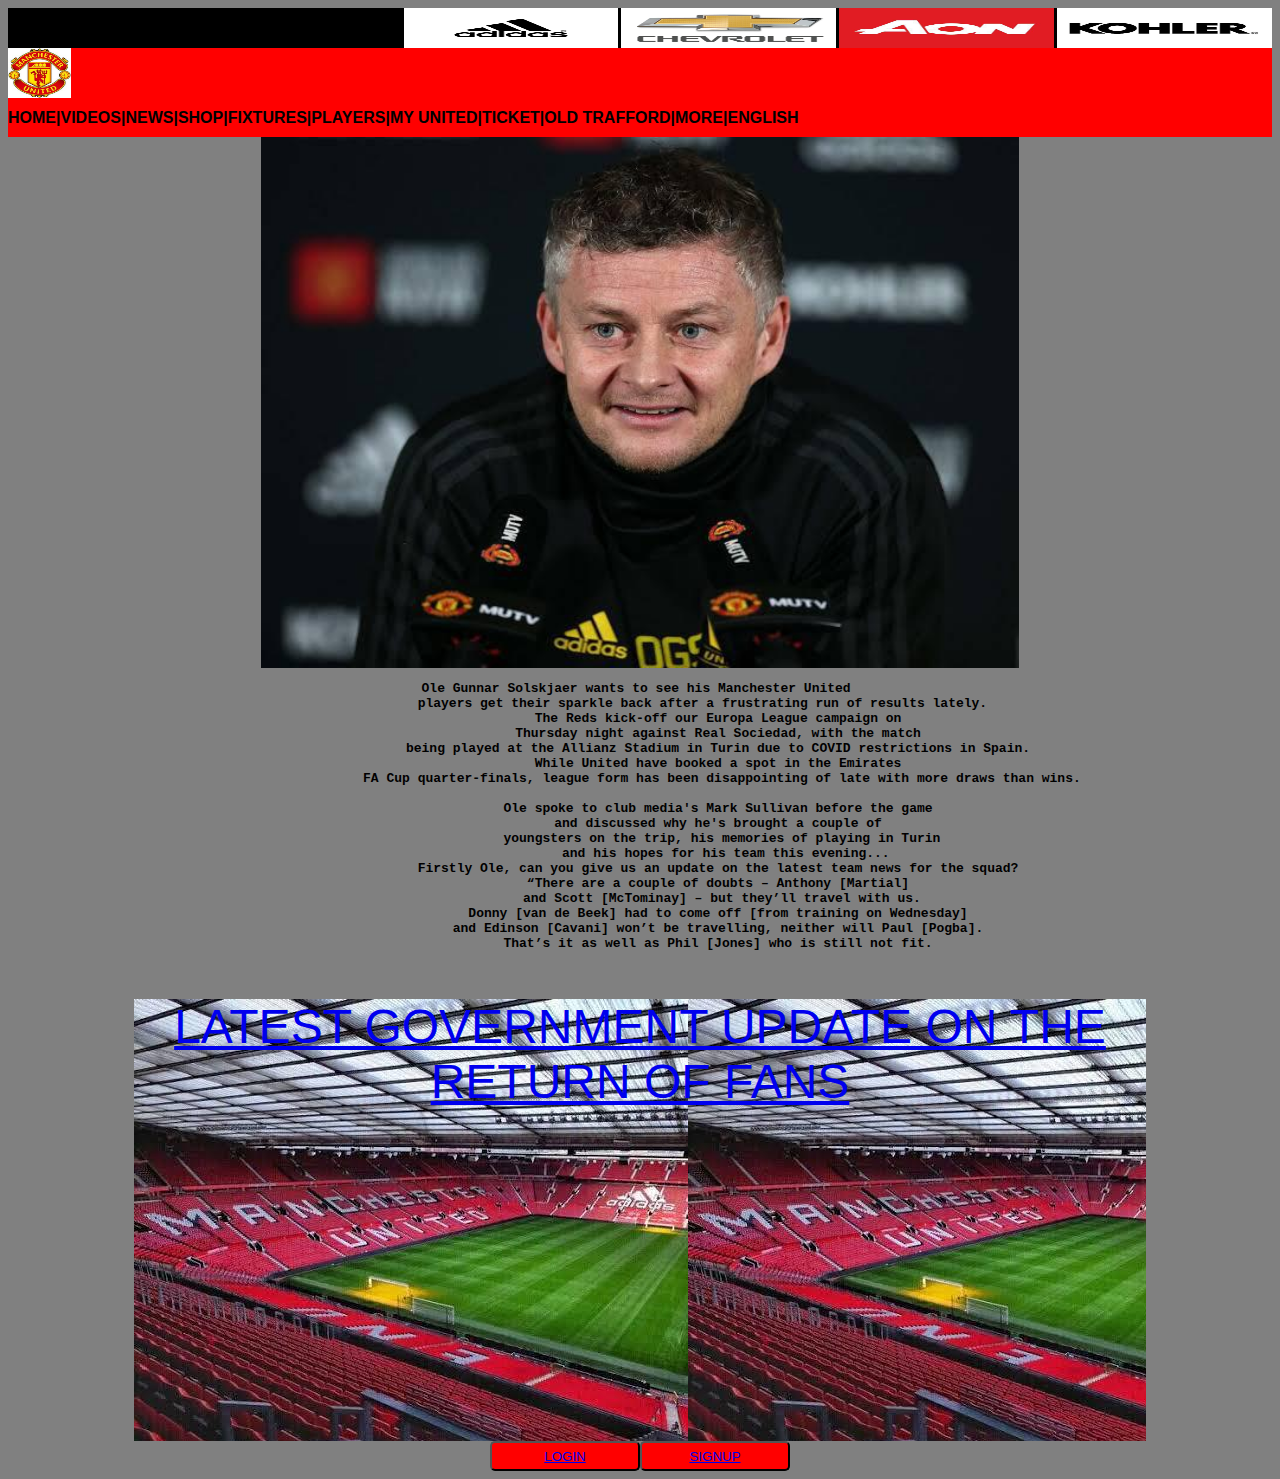
<file: index.html>
<DOCTYPE.html!>
<html>
    <head>
        <title>MANCHESTER UNITED</title>
    </head><link rel="stylesheet" href="htmlcss/style.css"/>
    <body>
  
  <table border='0' align="right" cellspacing="0" cellpadding="0" style="width:100%;height:10px>
            <tr height="80px">
            <td bgcolor="black">
                    <img src="image/img3.jpeg"align="right" width="17%" height="40px"/>
                    <img src="image/img2.jpeg"align="right" width="17%" height="40px"/>
                    <img src="image/img4.jpeg"align="right" width="17%" height="40px"/>
                    <img src="image/img1.jpeg"align="right" width="17%" height="40px"/>
                    </td>
                </tr>
                </table>
                    <table border="0" cellspacing="0" cellpadding="0" style="width:100%;height:10px>
                      <tr height="80px">
                    <td id="para-1">
                    <img src="image/img5.jpeg" width="5%" height="50px" style="bgcolor:red;">
                   <h1>HOME|VIDEOS|NEWS|SHOP|FIXTURES|PLAYERS|MY UNITED|TICKET|OLD TRAFFORD|MORE|ENGLISH</h1>
                  </td>
                </tr>
            </table>
            <center>
            <img src="image/img6.jpeg" align="middle" width="60%" height="60%"/>
            <h2><pre>Ole Gunnar Solskjaer wants to see his Manchester United 
                players get their sparkle back after a frustrating run of results lately.
                    The Reds kick-off our Europa League campaign on
                     Thursday night against Real Sociedad, with the match 
                    being played at the Allianz Stadium in Turin due to COVID restrictions in Spain.
                    While United have booked a spot in the Emirates
                     FA Cup quarter-finals, league form has been disappointing of late with more draws than wins.
                    
                    Ole spoke to club media's Mark Sullivan before the game
                     and discussed why he's brought a couple of 
                     youngsters on the trip, his memories of playing in Turin
                      and his hopes for his team this evening...
                    Firstly Ole, can you give us an update on the latest team news for the squad?
                    “There are a couple of doubts – Anthony [Martial]
                     and Scott [McTominay] – but they’ll travel with us.
                    Donny [van de Beek] had to come off [from training on Wednesday]
                    and Edinson [Cavani] won’t be travelling, neither will Paul [Pogba].
                    That’s it as well as Phil [Jones] who is still not fit.</h2>
                    <div class="leo">
                      <p class="leo1"><a href="img.html">LATEST GOVERNMENT UPDATE ON THE RETURN OF FANS</a><br/></p>
                    </div>
                    <button class="para2" > <a href="login.html">LOGIN</a> <button class="para2"> <a href="signup.html">SIGNUP</a> </button>
                    

    </body>
</htm
</file>
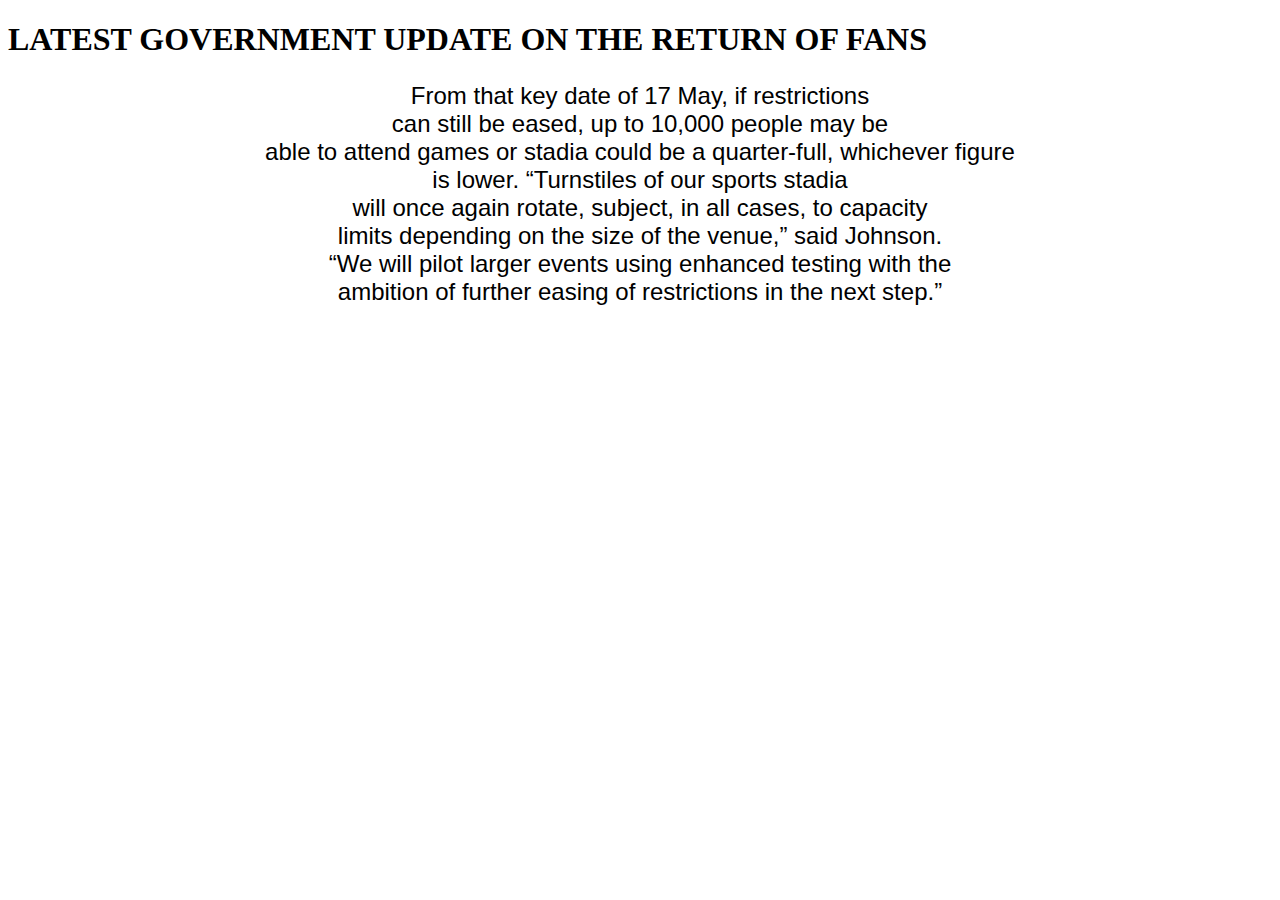
<file: img.html>
<!DOCTYPE html>
<html lang="en">
<head>
    <meta charset="UTF-8">
    <meta http-equiv="X-UA-Compatible" content="IE=edge">
    <meta name="viewport" content="width=device-width, initial-scale=1.0">
    <title>IMAGE</title>
</head>
<body>
    <h1>LATEST GOVERNMENT UPDATE ON THE RETURN OF FANS</h1>
    <center>
    <p style="font-size: 1.5em; font-family: Arial, Helvetica, sans-serif;">From that key date of 17 May, if restrictions<br/>
         can still be eased, up to 10,000 people may be<br/>able to attend games or stadia could be a quarter-full, whichever figure<br/> is lower.
        “Turnstiles of our sports stadia<br/> will once again rotate, subject, in all cases, to capacity<br/> limits depending on the size of the venue,” said Johnson.<br/> “We will pilot larger events using enhanced testing with the<br/> ambition of further easing of restrictions in the next step.”</p>
    </p>

</body>
</html>
</file>
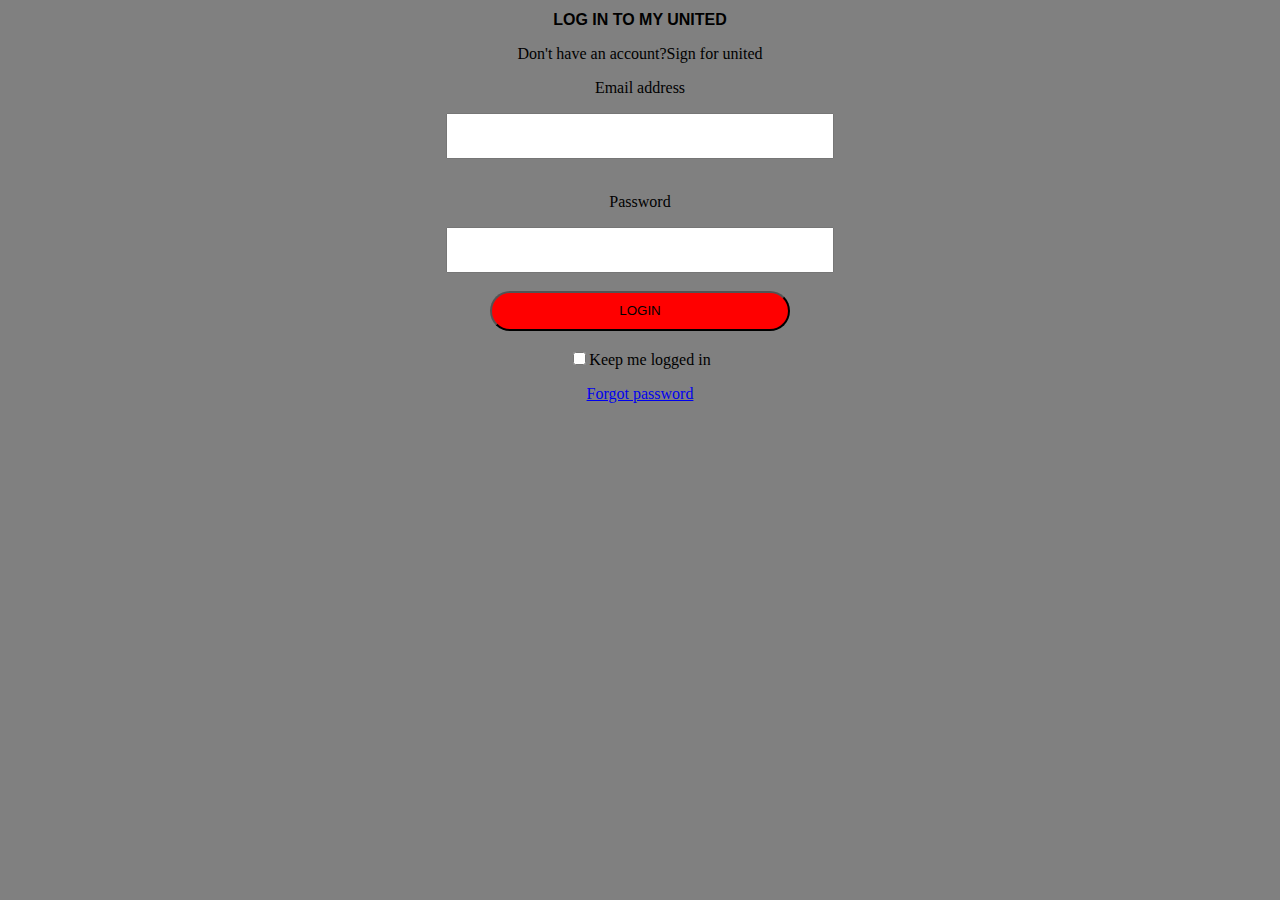
<file: login.html>
<!DOCTYPE html>
<html lang="en">
<head>
    <meta charset="UTF-8">
    <meta http-equiv="X-UA-Compatible" content="IE=edge">
    <meta name="viewport" content="width=device-width, initial-scale=1.0">
    <title>LOGIN</title>
</head>
<body><link rel="stylesheet" href="htmlcss/style.css"/>
   
   
    <center>
    <h1>LOG IN TO MY UNITED</h1>
    <P>Don't have an account?Sign for united</P>
    <P>Email address</P>
    <input type="text" style="width: 30%; height:40px;"><br/><br/>
    <p>Password</p>
    <input type="text"style="width: 30%; height:40px;"><br/><br/>
    <button source="kad"style="width: 300px; height:40px; border-radius: 20px;">LOGIN</button><BR/><BR/>
    <input type="checkbox">Keep me logged in       
    <p><a href="forgotpassword.html">Forgot password</a></p>
</body>
</html>
</file>
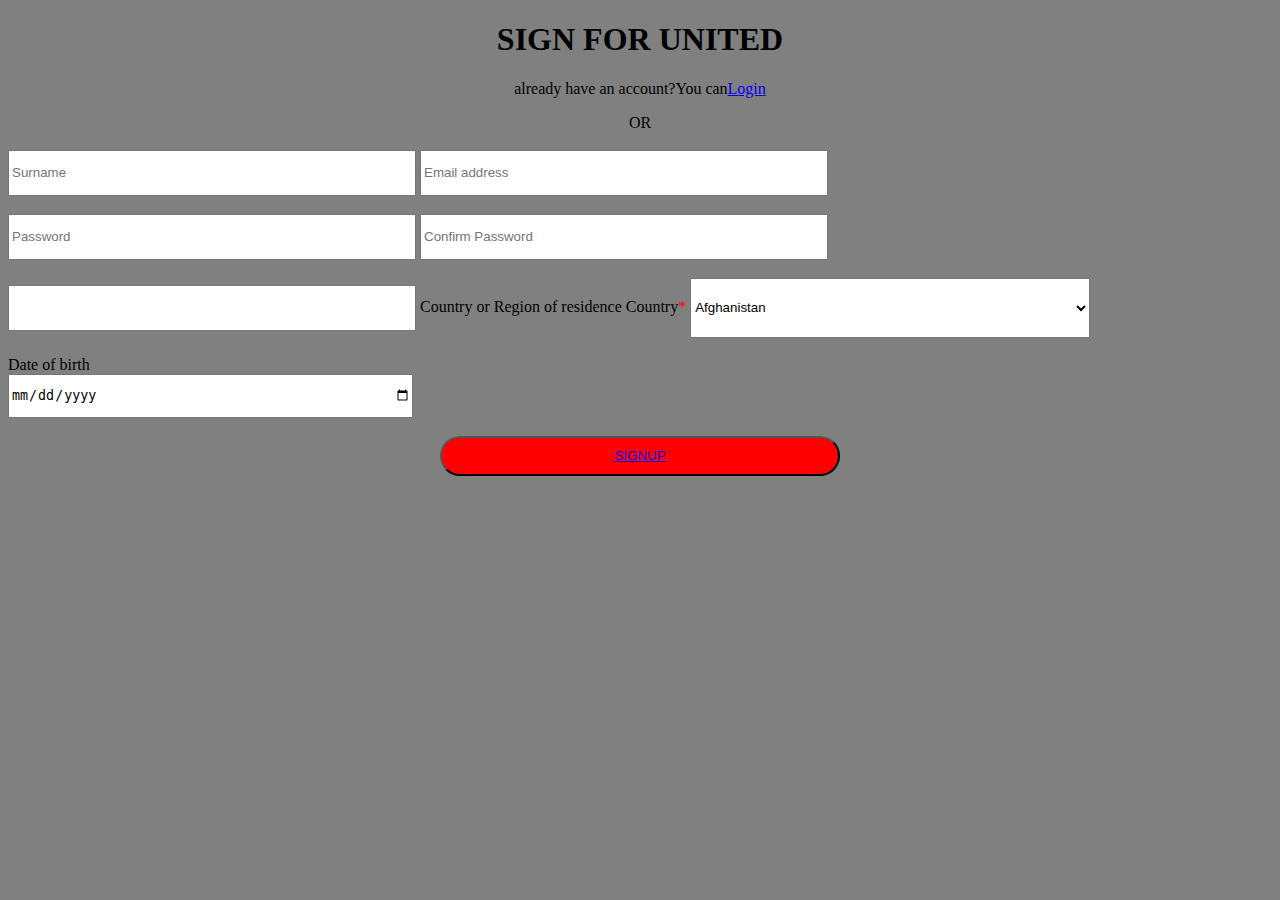
<file: signup.html>
<!DOCTYPE html>
<html lang="en">
<head>
    <meta charset="UTF-8">
    <meta http-equiv="X-UA-Compatible" content="IE=edge">
    <meta name="viewport" content="width=device-width, initial-scale=1.0">
    <title>Signuo.html</title>
</head>
<body bgcolor="grey">
    <center>
    <h1>SIGN FOR UNITED</h1>
    <p>already have an account?You can<a href="login.html">Login</a></p>
    OR<br/><br/></center>
    <label for="Surname"></label>
    <input type="text" placeholder="Surname" name="Surname" required style="width: 400px; height:40px;">
    <label for="email address"></label>
    <input type="text" placeholder="Email address" name="Email address" style="width: 400px; height:40px;"><br/><br/>
    <label for="Password"></label>
    <input type="text" placeholder="Password" name="Password" required style="width: 400px; height:40px;">
    <label for="Confirm Password"></label>
    <input type="text" placeholder="Confirm Password" name="Confirm password" required style="width: 400px; height:40px;"><br/><br/>
    <label for="email">
    <input type="text" style="width: 400px; height:40px;">
    <p5>Country or Region of residence</p5>
    <label for="country">Country</label><span style="color: red !important; display: inline; float: none;">*</span>      
        
    <select id="country" name="country" class="form-control" style="width: 400px; height: 60px;">
        <option value="Afghanistan">Afghanistan</option>
        <option value="Åland Islands">Åland Islands</option>
        <option value="Albania">Albania</option>
        <option value="Algeria">Algeria</option>
        <option value="American Samoa">American Samoa</option>
        <option value="Andorra">Andorra</option>
        <option value="Angola">Angola</option>
        <option value="Anguilla">Anguilla</option>
        <option value="Antarctica">Antarctica</option>
        <option value="Antigua and Barbuda">Antigua and Barbuda</option>
        <option value="Argentina">Argentina</option>
        <option value="Armenia">Armenia</option>
        <option value="Aruba">Aruba</option>
        <option value="Australia">Australia</option>
        <option value="Austria">Austria</option>
        <option value="Azerbaijan">Azerbaijan</option>
        <option value="Bahamas">Bahamas</option>
        <option value="Bahrain">Bahrain</option>
        <option value="Bangladesh">Bangladesh</option>
        <option value="Barbados">Barbados</option>
        <option value="Belarus">Belarus</option>
        <option value="Belgium">Belgium</option>
        <option value="Belize">Belize</option>
        <option value="Benin">Benin</option>
        <option value="Bermuda">Bermuda</option>
        <option value="Bhutan">Bhutan</option>
        <option value="Bolivia">Bolivia</option>
        <option value="Bosnia and Herzegovina">Bosnia and Herzegovina</option>
        <option value="Botswana">Botswana</option>
        <option value="Bouvet Island">Bouvet Island</option>
        <option value="Brazil">Brazil</option>
        <option value="British Indian Ocean Territory">British Indian Ocean Territory</option>
        <option value="Brunei Darussalam">Brunei Darussalam</option>
        <option value="Bulgaria">Bulgaria</option>
        <option value="Burkina Faso">Burkina Faso</option>
        <option value="Burundi">Burundi</option>
        <option value="Cambodia">Cambodia</option>
        <option value="Cameroon">Cameroon</option>
        <option value="Canada">Canada</option>
        <option value="Cape Verde">Cape Verde</option>
        <option value="Cayman Islands">Cayman Islands</option>
        <option value="Central African Republic">Central African Republic</option>
        <option value="Chad">Chad</option>
        <option value="Chile">Chile</option>
        <option value="China">China</option>
        <option value="Christmas Island">Christmas Island</option>
        <option value="Cocos (Keeling) Islands">Cocos (Keeling) Islands</option>
        <option value="Colombia">Colombia</option>
        <option value="Comoros">Comoros</option>
        <option value="Congo">Congo</option>
        <option value="Congo, The Democratic Republic of The">Congo, The Democratic Republic of The</option>
        <option value="Cook Islands">Cook Islands</option>
        <option value="Costa Rica">Costa Rica</option>
        <option value="Cote D'ivoire">Cote D'ivoire</option>
        <option value="Croatia">Croatia</option>
        <option value="Cuba">Cuba</option>
        <option value="Cyprus">Cyprus</option>
        <option value="Czech Republic">Czech Republic</option>
        <option value="Denmark">Denmark</option>
        <option value="Djibouti">Djibouti</option>
        <option value="Dominica">Dominica</option>
        <option value="Dominican Republic">Dominican Republic</option>
        <option value="Ecuador">Ecuador</option>
        <option value="Egypt">Egypt</option>
        <option value="El Salvador">El Salvador</option>
        <option value="Equatorial Guinea">Equatorial Guinea</option>
        <option value="Eritrea">Eritrea</option>
        <option value="Estonia">Estonia</option>
        <option value="Ethiopia">Ethiopia</option>
        <option value="Falkland Islands (Malvinas)">Falkland Islands (Malvinas)</option>
        <option value="Faroe Islands">Faroe Islands</option>
        <option value="Fiji">Fiji</option>
        <option value="Finland">Finland</option>
        <option value="France">France</option>
        <option value="French Guiana">French Guiana</option>
        <option value="French Polynesia">French Polynesia</option>
        <option value="French Southern Territories">French Southern Territories</option>
        <option value="Gabon">Gabon</option>
        <option value="Gambia">Gambia</option>
        <option value="Georgia">Georgia</option>
        <option value="Germany">Germany</option>
        <option value="Ghana">Ghana</option>
        <option value="Gibraltar">Gibraltar</option>
        <option value="Greece">Greece</option>
        <option value="Greenland">Greenland</option>
        <option value="Grenada">Grenada</option>
        <option value="Guadeloupe">Guadeloupe</option>
        <option value="Guam">Guam</option>
        <option value="Guatemala">Guatemala</option>
        <option value="Guernsey">Guernsey</option>
        <option value="Guinea">Guinea</option>
        <option value="Guinea-bissau">Guinea-bissau</option>
        <option value="Guyana">Guyana</option>
        <option value="Haiti">Haiti</option>
        <option value="Heard Island and Mcdonald Islands">Heard Island and Mcdonald Islands</option>
        <option value="Holy See (Vatican City State)">Holy See (Vatican City State)</option>
        <option value="Honduras">Honduras</option>
        <option value="Hong Kong">Hong Kong</option>
        <option value="Hungary">Hungary</option>
        <option value="Iceland">Iceland</option>
        <option value="India">India</option>
        <option value="Indonesia">Indonesia</option>
        <option value="Iran, Islamic Republic of">Iran, Islamic Republic of</option>
        <option value="Iraq">Iraq</option>
        <option value="Ireland">Ireland</option>
        <option value="Isle of Man">Isle of Man</option>
        <option value="Israel">Israel</option>
        <option value="Italy">Italy</option>
        <option value="Jamaica">Jamaica</option>
        <option value="Japan">Japan</option>
        <option value="Jersey">Jersey</option>
        <option value="Jordan">Jordan</option>
        <option value="Kazakhstan">Kazakhstan</option>
        <option value="Kenya">Kenya</option>
        <option value="Kiribati">Kiribati</option>
        <option value="Korea, Democratic People's Republic of">Korea, Democratic People's Republic of</option>
        <option value="Korea, Republic of">Korea, Republic of</option>
        <option value="Kuwait">Kuwait</option>
        <option value="Kyrgyzstan">Kyrgyzstan</option>
        <option value="Lao People's Democratic Republic">Lao People's Democratic Republic</option>
        <option value="Latvia">Latvia</option>
        <option value="Lebanon">Lebanon</option>
        <option value="Lesotho">Lesotho</option>
        <option value="Liberia">Liberia</option>
        <option value="Libyan Arab Jamahiriya">Libyan Arab Jamahiriya</option>
        <option value="Liechtenstein">Liechtenstein</option>
        <option value="Lithuania">Lithuania</option>
        <option value="Luxembourg">Luxembourg</option>
        <option value="Macao">Macao</option>
        <option value="Macedonia, The Former Yugoslav Republic of">Macedonia, The Former Yugoslav Republic of</option>
        <option value="Madagascar">Madagascar</option>
        <option value="Malawi">Malawi</option>
        <option value="Malaysia">Malaysia</option>
        <option value="Maldives">Maldives</option>
        <option value="Mali">Mali</option>
        <option value="Malta">Malta</option>
        <option value="Marshall Islands">Marshall Islands</option>
        <option value="Martinique">Martinique</option>
        <option value="Mauritania">Mauritania</option>
        <option value="Mauritius">Mauritius</option>
        <option value="Mayotte">Mayotte</option>
        <option value="Mexico">Mexico</option>
        <option value="Micronesia, Federated States of">Micronesia, Federated States of</option>
        <option value="Moldova, Republic of">Moldova, Republic of</option>
        <option value="Monaco">Monaco</option>
        <option value="Mongolia">Mongolia</option>
        <option value="Montenegro">Montenegro</option>
        <option value="Montserrat">Montserrat</option>
        <option value="Morocco">Morocco</option>
        <option value="Mozambique">Mozambique</option>
        <option value="Myanmar">Myanmar</option>
        <option value="Namibia">Namibia</option>
        <option value="Nauru">Nauru</option>
        <option value="Nepal">Nepal</option>
        <option value="Netherlands">Netherlands</option>
        <option value="Netherlands Antilles">Netherlands Antilles</option>
        <option value="New Caledonia">New Caledonia</option>
        <option value="New Zealand">New Zealand</option>
        <option value="Nicaragua">Nicaragua</option>
        <option value="Niger">Niger</option>
        <option value="Nigeria">Nigeria</option>
        <option value="Niue">Niue</option>
        <option value="Norfolk Island">Norfolk Island</option>
        <option value="Northern Mariana Islands">Northern Mariana Islands</option>
        <option value="Norway">Norway</option>
        <option value="Oman">Oman</option>
        <option value="Pakistan">Pakistan</option>
        <option value="Palau">Palau</option>
        <option value="Palestinian Territory, Occupied">Palestinian Territory, Occupied</option>
        <option value="Panama">Panama</option>
        <option value="Papua New Guinea">Papua New Guinea</option>
        <option value="Paraguay">Paraguay</option>
        <option value="Peru">Peru</option>
        <option value="Philippines">Philippines</option>
        <option value="Pitcairn">Pitcairn</option>
        <option value="Poland">Poland</option>
        <option value="Portugal">Portugal</option>
        <option value="Puerto Rico">Puerto Rico</option>
        <option value="Qatar">Qatar</option>
        <option value="Reunion">Reunion</option>
        <option value="Romania">Romania</option>
        <option value="Russian Federation">Russian Federation</option>
        <option value="Rwanda">Rwanda</option>
        <option value="Saint Helena">Saint Helena</option>
        <option value="Saint Kitts and Nevis">Saint Kitts and Nevis</option>
        <option value="Saint Lucia">Saint Lucia</option>
        <option value="Saint Pierre and Miquelon">Saint Pierre and Miquelon</option>
        <option value="Saint Vincent and The Grenadines">Saint Vincent and The Grenadines</option>
        <option value="Samoa">Samoa</option>
        <option value="San Marino">San Marino</option>
        <option value="Sao Tome and Principe">Sao Tome and Principe</option>
        <option value="Saudi Arabia">Saudi Arabia</option>
        <option value="Senegal">Senegal</option>
        <option value="Serbia">Serbia</option>
        <option value="Seychelles">Seychelles</option>
        <option value="Sierra Leone">Sierra Leone</option>
        <option value="Singapore">Singapore</option>
        <option value="Slovakia">Slovakia</option>
        <option value="Slovenia">Slovenia</option>
        <option value="Solomon Islands">Solomon Islands</option>
        <option value="Somalia">Somalia</option>
        <option value="South Africa">South Africa</option>
        <option value="South Georgia and The South Sandwich Islands">South Georgia and The South Sandwich Islands</option>
        <option value="Spain">Spain</option>
        <option value="Sri Lanka">Sri Lanka</option>
        <option value="Sudan">Sudan</option>
        <option value="Suriname">Suriname</option>
        <option value="Svalbard and Jan Mayen">Svalbard and Jan Mayen</option>
        <option value="Swaziland">Swaziland</option>
        <option value="Sweden">Sweden</option>
        <option value="Switzerland">Switzerland</option>
        <option value="Syrian Arab Republic">Syrian Arab Republic</option>
        <option value="Taiwan, Province of China">Taiwan, Province of China</option>
        <option value="Tajikistan">Tajikistan</option>
        <option value="Tanzania, United Republic of">Tanzania, United Republic of</option>
        <option value="Thailand">Thailand</option>
        <option value="Timor-leste">Timor-leste</option>
        <option value="Togo">Togo</option>
        <option value="Tokelau">Tokelau</option>
        <option value="Tonga">Tonga</option>
        <option value="Trinidad and Tobago">Trinidad and Tobago</option>
        <option value="Tunisia">Tunisia</option>
        <option value="Turkey">Turkey</option>
        <option value="Turkmenistan">Turkmenistan</option>
        <option value="Turks and Caicos Islands">Turks and Caicos Islands</option>
        <option value="Tuvalu">Tuvalu</option>
        <option value="Uganda">Uganda</option>
        <option value="Ukraine">Ukraine</option>
        <option value="United Arab Emirates">United Arab Emirates</option>
        <option value="United Kingdom">United Kingdom</option>
        <option value="United States">United States</option>
        <option value="United States Minor Outlying Islands">United States Minor Outlying Islands</option>
        <option value="Uruguay">Uruguay</option>
        <option value="Uzbekistan">Uzbekistan</option>
        <option value="Vanuatu">Vanuatu</option>
        <option value="Venezuela">Venezuela</option>
        <option value="Viet Nam">Viet Nam</option>
        <option value="Virgin Islands, British">Virgin Islands, British</option>
        <option value="Virgin Islands, U.S.">Virgin Islands, U.S.</option>
        <option value="Wallis and Futuna">Wallis and Futuna</option>
        <option value="Western Sahara">Western Sahara</option>
        <option value="Yemen">Yemen</option>
        <option value="Zambia">Zambia</option>
        <option value="Zimbabwe">Zimbabwe</option>
        </select><br/><br/>
        <p6>Date of birth</p6><br/>
        <input type="date" style="width:400px; height:40px;"> <br/><br/>
        <center>
        
<button style="height: 40px; width:400px; background-color:red; border-radius: 35px;"><a href="zack.html">SIGNUP</a></button><br/><br/>

</body>
</html>
</file>
<file: htmlcss/style.css>
body{
    background-color:grey;
}

#para-1{
    background-color: red;
}
.specia{
    background-color:red;
}
h1{
    font-family: Arial, Helvetica, sans-serif;
    font-size: 1em;
}
h2, pre{
    font-size: 1em
}
button{
    background-color: red; width:50px; height:30px;
}
#para-3{
    background-color: red;
}
.para2{
    background-color: red;
    border-radius: 5px;
    width:150px;
}
#para2{
    background-color: white;
    
}
.leo{
     background:url(img7.jpeg);
     width:80%;
     height:50%;
}
.leo1{
    font-size: 3em;
    font-family: Arial, Helvetica, sans-serif;
    color:black;
}
.kad{
    background-color: rgb(49, 5, 5);
    border-radius: 20px;
}
</file>
